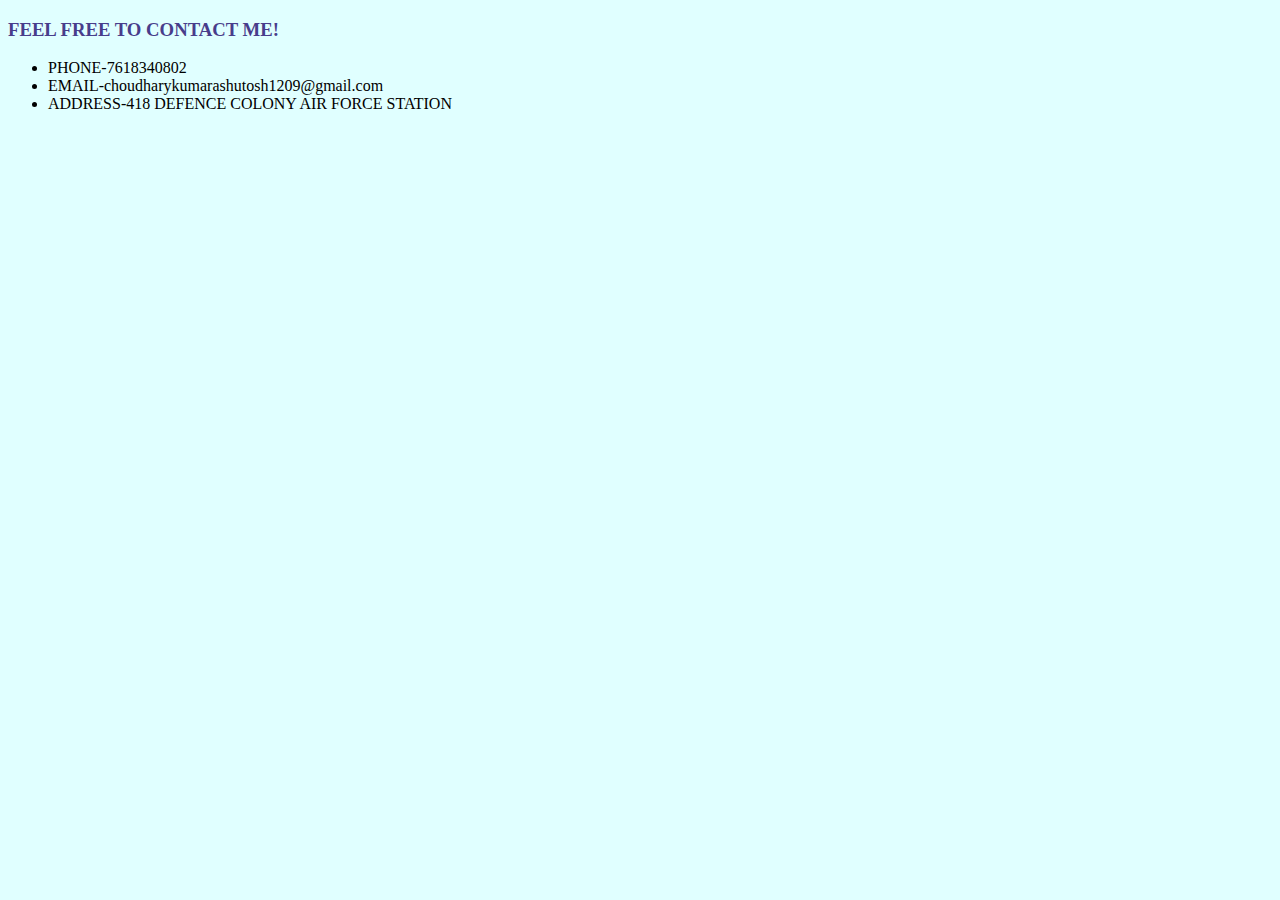
<file: contact.html>
<!DOCTYPE html>
  <head>
    <title>contact ashutosh</title>
    <link rel="icon" type="image/x-icon" href="./assets/favicon.ico" />
    <meta charset="utf-8" />
    <meta name="viewport" content="width=device-width, initial-scale=1" />
    <link rel="stylesheet" href="css/style.css">
  </head>

  <body>
      <h3>FEEL FREE TO CONTACT ME!</h3>
      <p><ul>
          <li>PHONE-7618340802</li>
          <li>EMAIL-choudharykumarashutosh1209@gmail.com</li>
          <li>ADDRESS-418 DEFENCE COLONY AIR FORCE STATION</li>

      </ul></p>
  </body>
</html>
</file>
<file: css/style.css>
body
{
    background-color:#E0FFFF;
}
h1
{
    color:#483D8B;
}
h3
{
    color:#483D8B;
}
hr
{
    border-style: none;
    border-top-style: dotted;
    border-color:grey;
    border-width:5px;
    width:5%;
}
</file>
